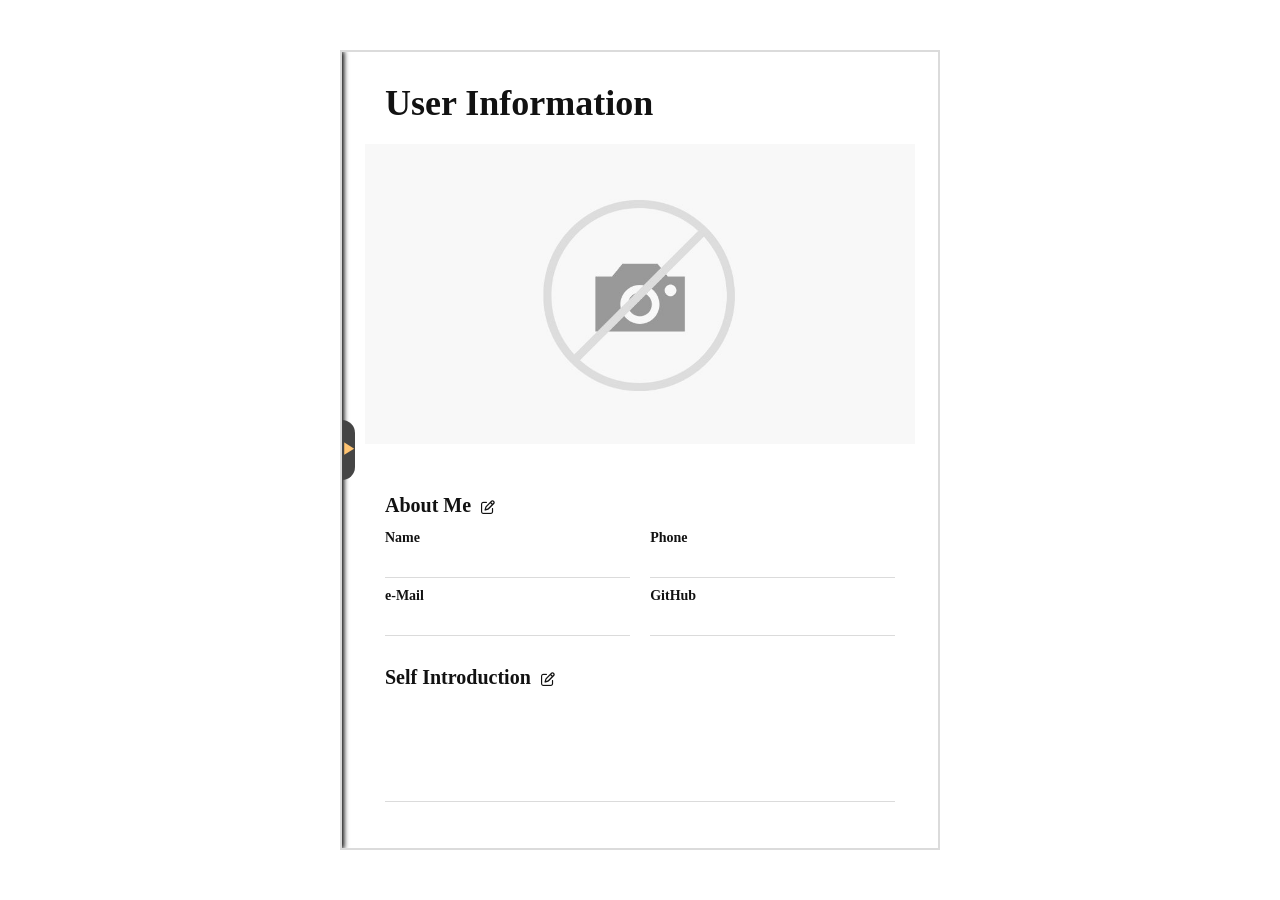
<file: web_back/todo/index.html>
<!DOCTYPE html>
<html lang="ko">
<head>
    <meta charset="UTF-8">
    <meta http-equiv="X-UA-Compatible" content="IE=edge">
    <meta name="viewport" content="width=device-width, initial-scale=1.0">
    <link rel="stylesheet" href="https://cdnjs.cloudflare.com/ajax/libs/font-awesome/6.3.0/css/all.min.css" integrity="sha512-SzlrxWUlpfuzQ+pcUCosxcglQRNAq/DZjVsC0lE40xsADsfeQoEypE+enwcOiGjk/bSuGGKHEyjSoQ1zVisanQ==" crossorigin="anonymous" referrerpolicy="no-referrer" />
    <link rel="stylesheet" href="./css/reset.css">
    <link rel="stylesheet" href="./css/common.css">
    <link rel="stylesheet" href="./css/modal.css">
    <link rel="stylesheet" href="./css/aside.css">
    <link rel="stylesheet" href="./css/index.css">
    <title>TODO-LIST</title>
</head>
<body>
    <div class="container">
        <aside class="menu-aside hidden-menu">
            <button class="menu-button">▶</button>

            <header class="aside-header">
                <h1 class="header-title"><i class="fa-regular fa-calendar-check"></i>TODOLIST</h1>
            </header>
            <nav class="menu-nav">
                <ul class="menu-list">
                    <a href="javascript:void(0)" class="menu-items">
                        <li><i class="fa-regular fa-user"></i>User Information</li>
                    </a>
                    <a href="javascript:void(0)" class="menu-items">
                        <li><i class="fa-regular fa-calendar"></i>To Do List</li>
                    </a>
                </ul>
            </nav>
        </aside>
        <main class="main-container">
            <header class="main-header">
                <h1 class="main-title">User Information</h1>
            </header>
            <div class="info-photo">
                <form class="photo-form">
                    <input type="file" class="photo-file" name="file">
                </form>
                <img src="">
                <div class="change-nav">클릭하여 이미지 변경</div>
            </div>
            <div class="info-main">
                <h1 class="info-title">
                    About Me
                    <button class="modify-button m-aboutme">
                        <i class="fa-regular fa-pen-to-square"></i>
                    </button>
                    <button class="modify-button s-aboutme button-hidden">
                        <i class="fa-regular fa-square-check"></i>
                    </button>
                </h1>
                <div class="info-detail">
                    <div class="detail-left">
                        <div class="info-input-container">
                            <label for="name">Name</label>
                            <input type="text" id="name" class="info-input" disabled>
                        </div>
                        <div class="info-input-container">
                            <label for="email">e-Mail</label>
                            <input type="text" id="email" class="info-input" disabled>
                        </div>
                    </div>
                    <div class="detail-right">
                        <div class="info-input-container">
                            <label for="phone">Phone</label>
                            <input type="text" id="phone" class="info-input" disabled>
                        </div>
                        <div class="info-input-container">
                            <label for="github">GitHub</label>
                            <input type="text" id="github" class="info-input" disabled>
                        </div>
                    </div>
                </div>
                <div class="info-introduce">
                    <h1 class="info-title">
                        Self Introduction
                        <button class="modify-button m-introduce">
                            <i class="fa-regular fa-pen-to-square"></i>
                        </button>
                        <button class="modify-button s-introduce button-hidden">
                            <i class="fa-regular fa-square-check"></i>
                        </button>
                    </h1>
                    <textarea class="introduce-input" disabled></textarea>
                </div>
            </div>
        </main>
        <main class="main-container main-hidden">
            <header class="main-header">
                <h1 class="main-title">ToDo</h1>
                <div class="todo-input-container">
                    <i class="fa-regular fa-file-lines"></i>
                    <input type="text" class="todo-input" placeholder="Please enter todo...">
                    <button class="add-todo-button"><i class="fa-solid fa-plus"></i></button>
                </div>
            </header>
            <ul class="todo-content-list">
            </ul>
        </main>
    </div>
    <div class="modal-container modal-hidden">
        <div class="modal-section">
            <div class="modal-header">
                <h1 class="modal-title">ToDo 삭제</h1>
            </div>
            <div class="modal-main">
                <p class="modal-message">ToDo를 삭제하시겠습니까?</p>
            </div>
            <div class="modal-footer">
                <button type="button" class="modal-ok-button">확인</button>
                <button type="button" class="modal-cancel-button">취소</button>
            </div>
        </div>
    </div>
    <script src="./js/aside.js"></script>
    <script src="./js/information.js"></script>
    <script src="./js/todo.js"></script>
    <script src="./js/modal.js"></script>
    <script src="./js/app.js"></script>
</body>
</html>
</file>
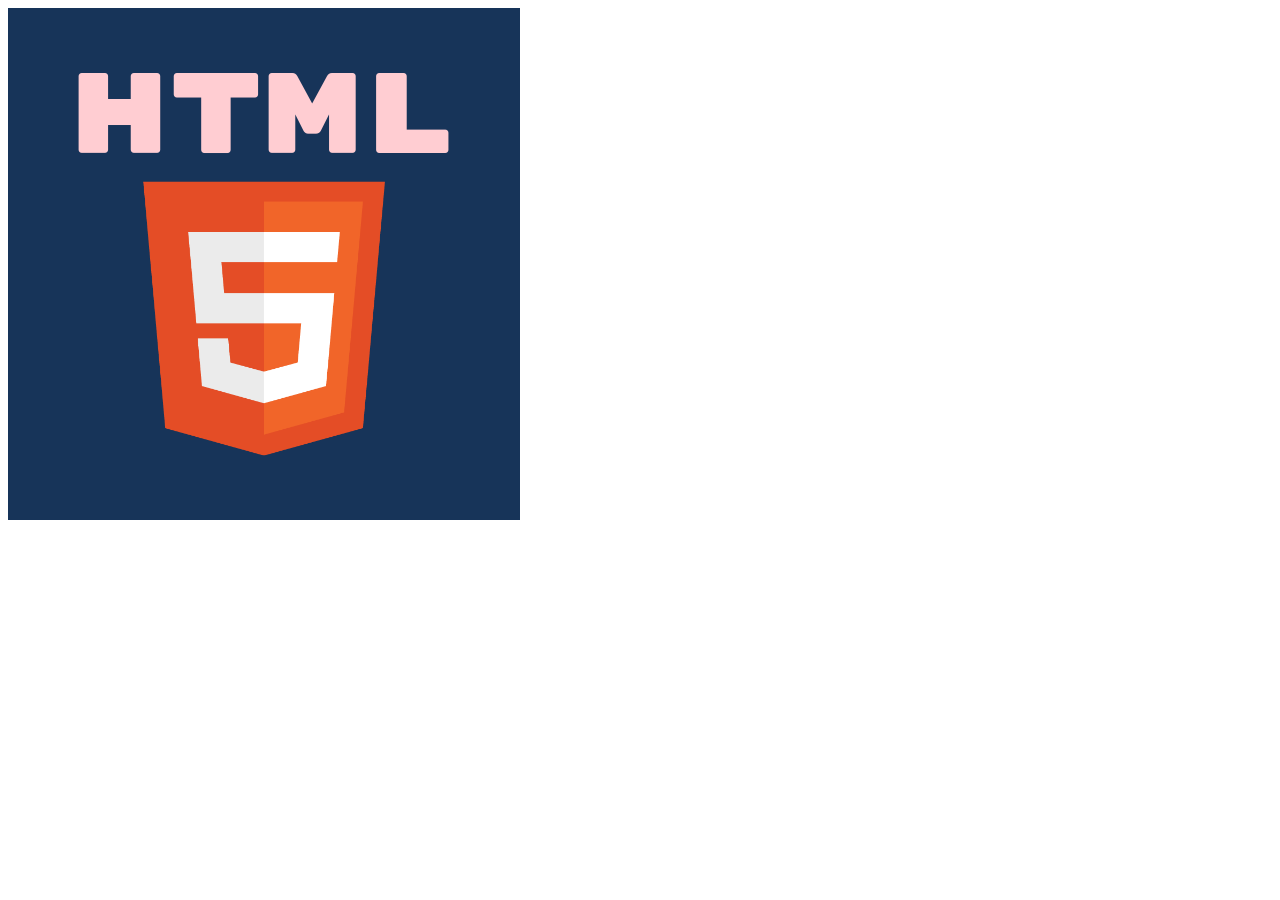
<file: web_back/html/image.html>
<!DOCTYPE html>
<html lang="en">
<head>
    <meta charset="UTF-8">
    <meta http-equiv="X-UA-Compatible" content="IE=edge">
    <meta name="viewport" content="width=device-width, initial-scale=1.0">
    <title>Document</title>
</head>
<body>                                                    
    <img src="../images/html.png" alt="">
</body>
</html>
</file>
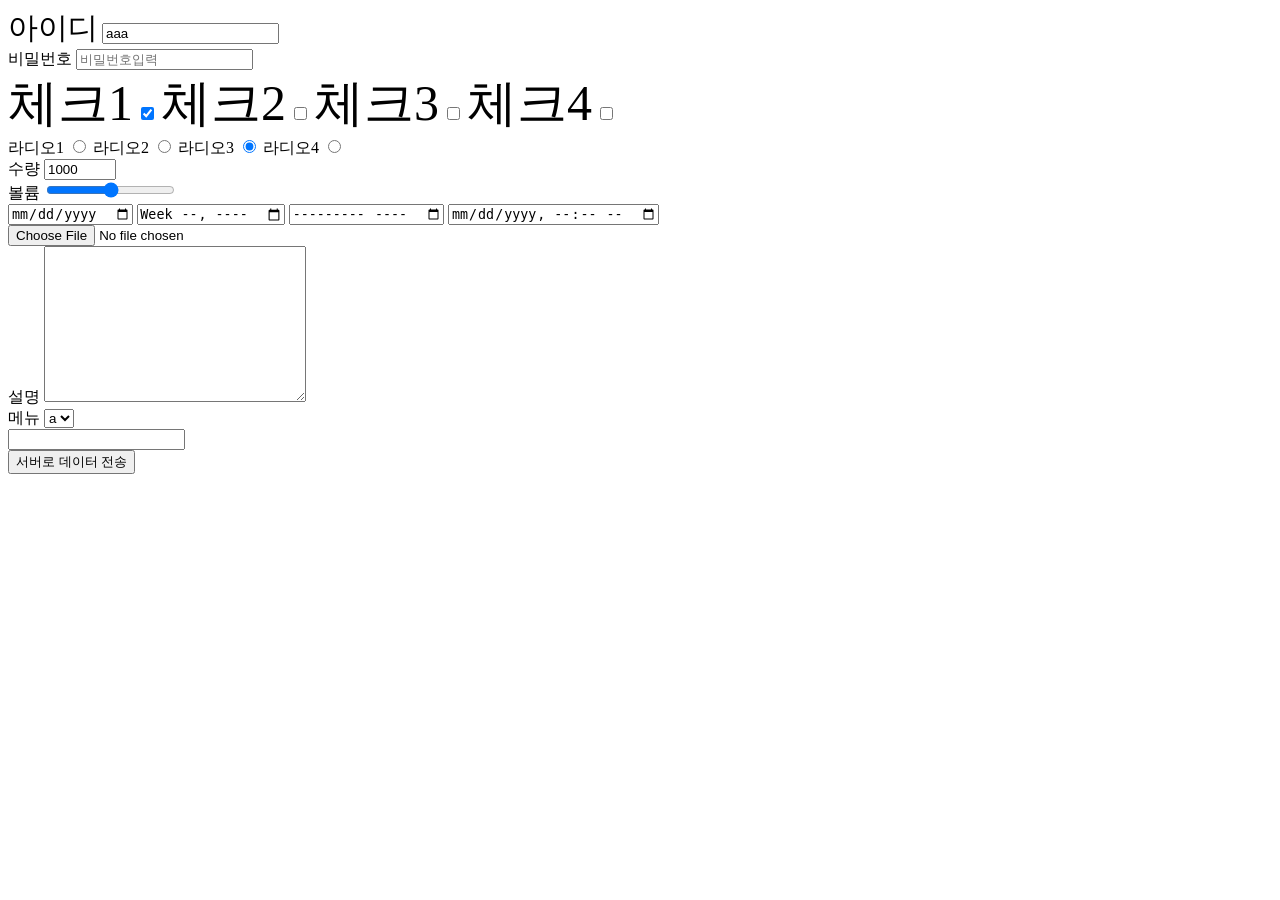
<file: web_back/html/input.html>
<!DOCTYPE html>
<html lang="ko">
<head>
    <meta charset="UTF-8">
    <meta http-equiv="X-UA-Compatible" content="IE=edge">
    <meta name="viewport" content="width=device-width, initial-scale=1.0">
    <title>Document</title>
    <style>
        .chk {
            font-size: 50px;
        }
    </style>
</head>
<body>
    <form>
        <div>
            <label for="username" style="font-size: 30px;">아이디</label>
            <input type="text" id="username" name="usernameValue" value="aaa" placeholder="아이디를 입력하세요.">
        </div>
        <div>
            <label for="password">비밀번호</label>
            <input type="password" id="password" placeholder="비밀번호입력">
        </div>
        <div>
            <label for="chk1" class="chk">체크1</label>
            <input type="checkbox" id="chk1" checked>
            <label for="chk2" class="chk">체크2</label>
            <input type="checkbox" id="chk2">
            <label for="chk3" class="chk">체크3</label>
            <input type="checkbox" id="chk3">
            <label for="chk4" class="chk">체크4</label>
            <input type="checkbox" id="chk4">
        </div>
        <div>
            <label for="rdo1">라디오1</label>
            <input type="radio" id="rdo1" name="rdo1">
            <label for="rdo2">라디오2</label>
            <input type="radio" id="rdo2" name="rdo1">
            <label for="rdo3">라디오3</label>
            <input type="radio" id="rdo3" name="rdo2" value="r2-1" checked>
            <label for="rdo4">라디오4</label>
            <input type="radio" id="rdo4" name="rdo2" value="r2-2">
        </div>
        <div>
            <label for="number">수량</label>
            <input type="number" id="number" name="stock" value="1000" min="0" max="10000" step="1000">
        </div>
        <div>
            <label for="range">볼륨</label>
            <input type="range" id="range" min="0" max="30">
            <span id="level"></span>
            <script>
                const range = document.querySelector("#range");
                range.onchange = () => {
                    const level = document.querySelector("#level");
                    level.textContent = range.value;
                }
            </script>
        </div>
        <div>
            <input type="date">
            <input type="week">
            <input type="month">
            <input type="datetime-local">
        </div>
        <div>
            <input type="file" accept=".pdf,.jpeg">
        </div>
        <div>
            <label for="content">설명</label>
            <textarea id="content" cols="30" rows="10"></textarea>
        </div>
        <div>
            <label for="menu">메뉴</label>
            <select id="menu">
                <option value="a">a</option>
                <option value="b">b</option>
                <option value="c">c</option>
                <option value="d">d</option>
            </select>
        </div>
        <div>
            <input type="text" list="list">
            <datalist id="list">
                <option value="aaa1">aaa1</option>
                <option value="aaa2">aaa2</option>
                <option value="bbb1">bbb1</option>
                <option value="bbb2">bbb2</option>
            </datalist>
        </div>
        <div>
            <button type="button">서버로 데이터 전송</button>
        </div>
    </form>
</body>
</html>
</file>
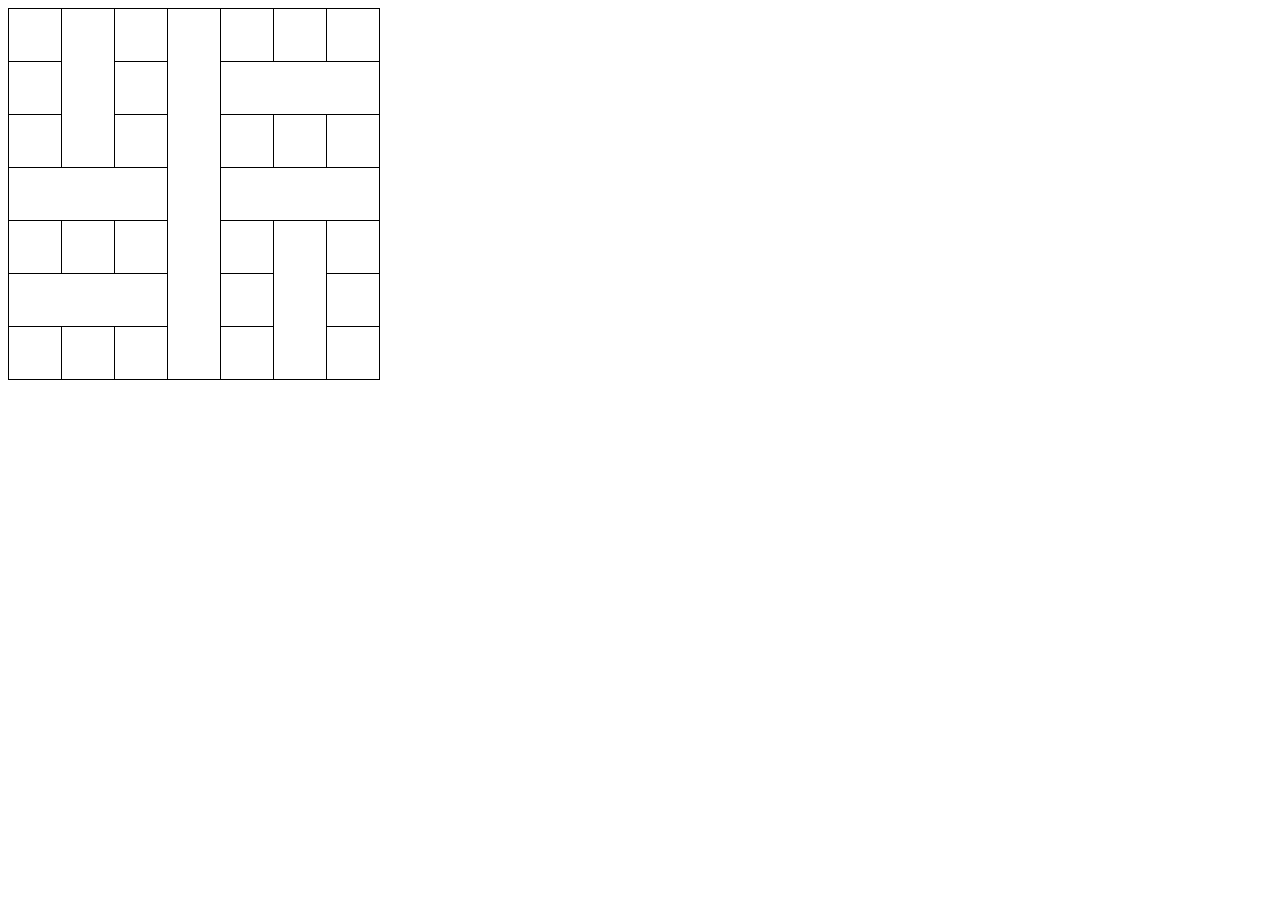
<file: web_back/html/table2.html>
<!DOCTYPE html>
<html lang="ko">
<head>
    <meta charset="UTF-8">
    <meta http-equiv="X-UA-Compatible" content="IE=edge">
    <meta name="viewport" content="width=device-width, initial-scale=1.0">
    <title>표</title>
    <style>
        table {
            border-collapse: collapse;
        }

        table, td {
            border: 1px solid #000000;
        }

        td {
            width: 50px;
            height: 50px;
        }


    </style>
</head>
<body>
    <table>
        <tr>
            <td></td>
            <td rowspan="3"></td>
            <td></td>
            <td rowspan="7"></td>
            <td></td>
            <td></td>
            <td></td>
        </tr>
        <tr>
            <td colspan="3"></td>
        </tr>
        <tr>
            <td></td>
            <td></td>
            <td></td>
            <td></td>
            <td></td>
        </tr>
        <tr>
            <td colspan="3"></td>
            <td colspan="3"></td>
        </tr>
        <tr>
            <td></td>
            <td></td>
            <td></td>
            <td></td>
            <td rowspan="3"></td>
            <td></td>
        </tr>
        <tr>
            <td colspan="3"></td>
        </tr>
        <tr>
            <td></td>
            <td></td>
            <td></td>
            <td></td>
            <td></td>
        </tr>
    </table>
</body>
</html>
</file>
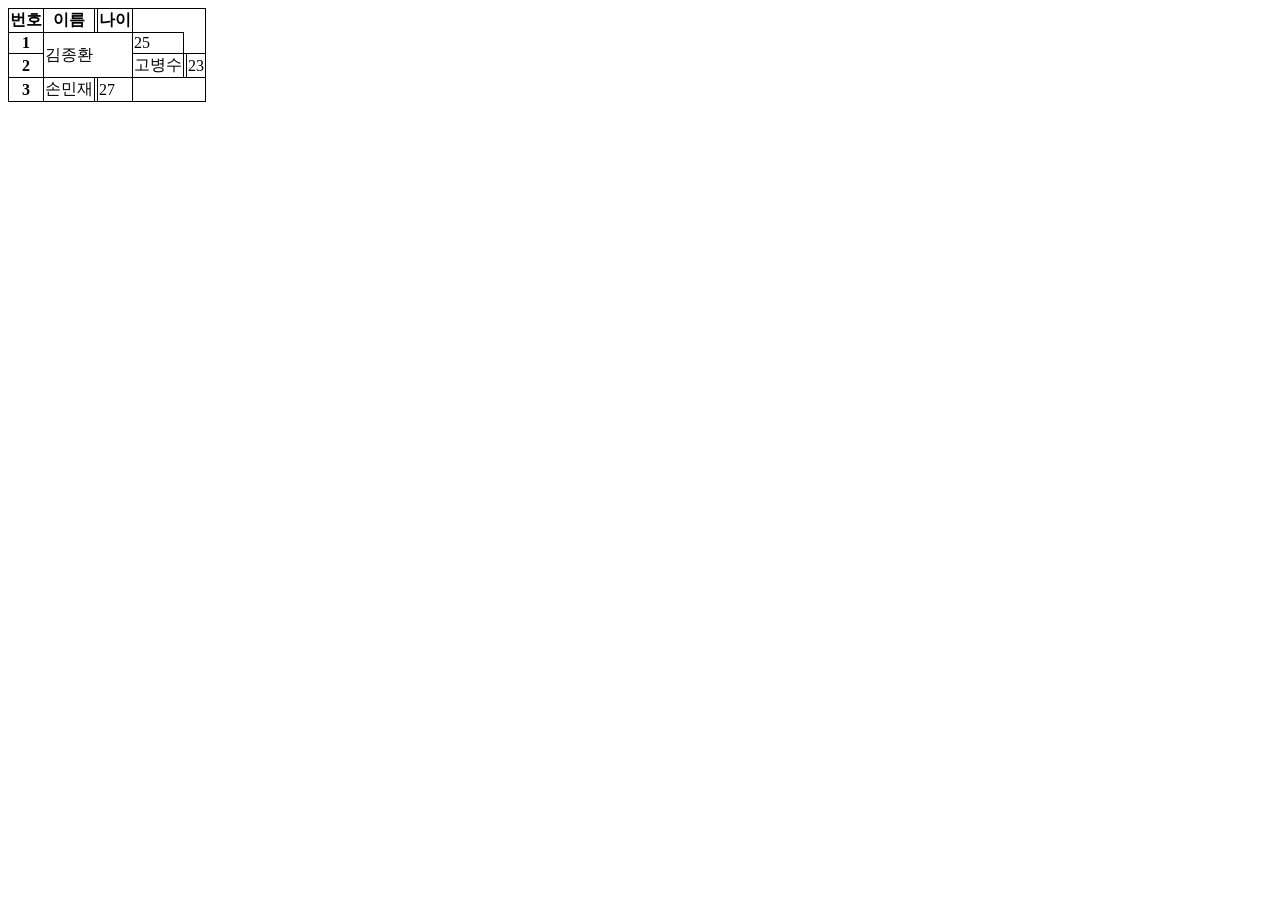
<file: web_back/html/text.html>
<!DOCTYPE html>
<html lang="ko">
<head>
    <meta charset="UTF-8">
    <meta http-equiv="X-UA-Compatible" content="IE=edge">
    <meta name="viewport" content="width=device-width, initial-scale=1.0">
    <title>Document</title>
    <style>
        table {
            border-collapse: collapse;
            border: 1px solid black;
        }
        th, td {
            border: 1px solid black;
        }
    </style>
</head>
<body>
    <table>
        <thead>
            <tr>
                <th>번호</th>
                <th>이름</th>
                <th></th>
                <th>나이</th>
            </tr>
        </thead>
        <tbody>
            <tr>
                <th>1</th>
                <td colspan="4" rowspan="2">김종환</td>
                <td>25</td>
            </tr>
            <tr>
                <th>2</th>
                <td>고병수</td>
                <td></td>
                <td>23</td>
            </tr>
            <tr>
                <th>3</th>
                <td>손민재</td>
                <td></td>
                <td>27</td>
            </tr>
        </tbody>
    </table>
</body>
</html>
</file>
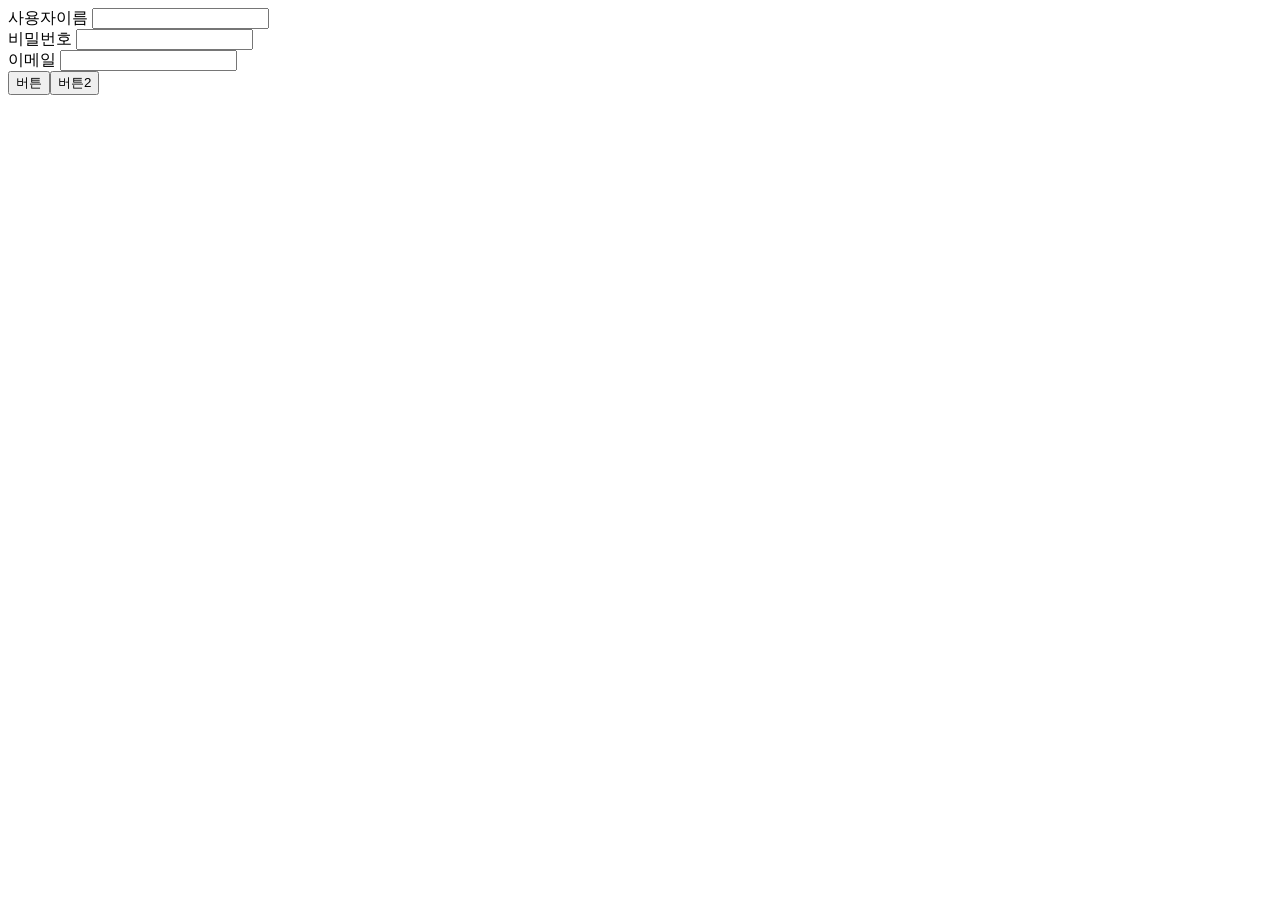
<file: web_back/javascript/dom1.html>
<!DOCTYPE html>
<html lang="en">
<head>
    <meta charset="UTF-8">
    <meta http-equiv="X-UA-Compatible" content="IE=edge">
    <meta name="viewport" content="width=device-width, initial-scale=1.0">
    <title>Document</title>
</head>
<body>
    <div>
        <div>
            <label for="">사용자이름</label>
            <input type="text">
        </div>
        <div>
            <label for="">비밀번호</label>
            <input type="password">
        </div>
        <div>
            <label for="">이메일</label>
            <input type="text">
        </div>
    </div>
    <script src="./js/dom1.js"></script>
</body>
</html>
</file>
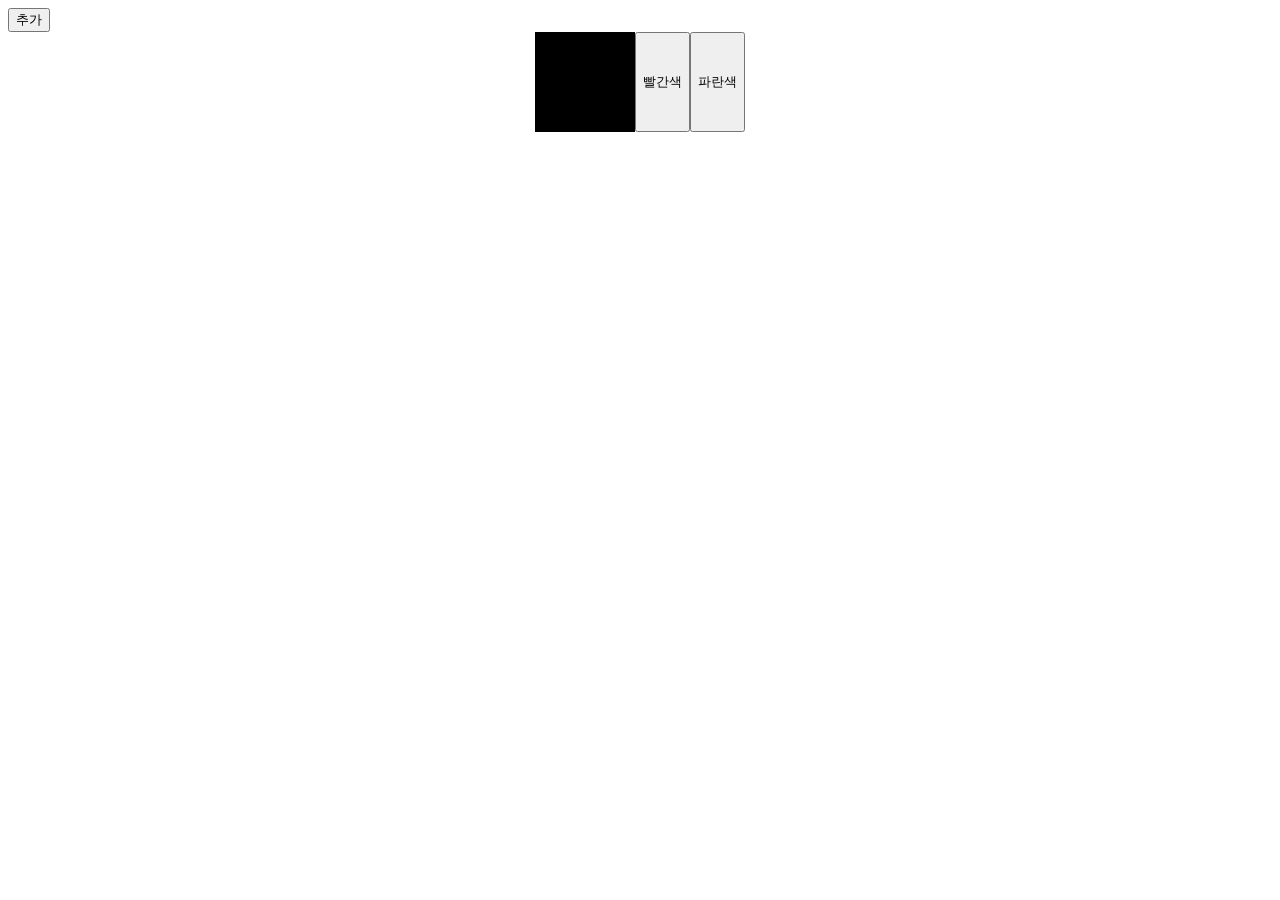
<file: web_back/javascript/dom2.html>
<!DOCTYPE html>
<html lang="en">
<head>
    <meta charset="UTF-8">
    <meta http-equiv="X-UA-Compatible" content="IE=edge">
    <meta name="viewport" content="width=device-width, initial-scale=1.0">
    <title>Document</title>
    <style>
        .container {
            display: flex;
            justify-content: center;
        }

        .box {
            width: 100px;
            height: 100px;
        }
    </style>
</head>
<body>
    <button class="add-button">추가</button>
    <div class="container">
        <div class="box"></div>
        <button class="red-button">빨간색</button>
        <button class="blue-button">파란색</button>
    </div>
    <script src="./js/dom2.js"></script>
</body>
</html>
</file>
<file: web_back/todo/css/common.css>
*::-webkit-scrollbar {
    width: 5px;
}

*::-webkit-scrollbar-thumb {
    background-color: #dbdbdb;
    border-radius: 5px;
}

.container {
    position: relative;
    margin: 50px auto;
    border: 2px solid #dbdbdb;
    width: 600px;
    height: 800px;
    background-color: white;
    overflow: hidden;
}

input, textarea {
    border: none;
    outline: none;
    padding: 5px;
}

input:focus, textarea:focus {
    background-color: #fafafa;
}

input:-webkit-autofill,
input:-webkit-autofill:hover,
input:-webkit-autofill:focus,
input:-webkit-autofill:active {
transition: background-color 5000s;
-webkit-text-fill-color: #121212 !important;
}

button {
    border: 1px solid #dbdbdb;
    padding: 5px 10px;
    background-color: white;
    font-weight: 600;
    cursor: pointer;
}

button:hover {
    background-color: #fafafa;
}

button:active {
    background-color: #f0f0f0;
}
</file>
<file: web_back/todo/css/modal.css>
.modal-container {
    position: absolute;
    top: 0px;
    left: 0px;
    z-index: 999;

    display: flex;
    justify-content: center;
    align-items: center;

    width: 100%;
    height: 100%;

    background-color: #000000dd;
}

.modal-hidden {
    display: none;
}

.modal-section {
    border-radius: 2px;
    padding: 2px;
    width: 350px;
    height: 200px;

    background-color: #fff;
    box-shadow: 0px 0px 10px 1px #000000;
}

.modal-header {
    display: flex;
    align-items: center;
    padding: 0px 10px;
    height: 20%;
}

.modal-main {
    display: flex;
    flex-direction: column;
    justify-content: center;
    align-items: center;
    padding: 10px;
    height: 60%;
}

.todo-modify-input {
    margin-top: 10px;
    border-bottom: 1px solid #dbdbdb;
    width: 100%;
    height: 35px;
    text-align: center;
}

.modal-footer {
    display: flex;
    justify-content: flex-end;
    align-items: flex-start;
    padding: 0px 10px;
    height: 20%;
}

.modal-footer button {
    margin-left: 5px;
}
</file>
<file: web_back/todo/css/aside.css>
.menu-aside {
    position: absolute;
    top: 0px;
    left: 0px;
    z-index: 99;

    width: 300px;
    height: 100%;
    box-shadow: 1px 0px 5px 1px black;
    background-color: #454545;
    transition: left 1s ease;
}

.hidden-menu {
    left: -300px;
}

.aside-header {
    display: flex;
    justify-content: space-between;
    align-items: center;

    border-bottom: 1px solid #dbdbdb;
    padding: 20px 5px 20px 10px;

    background-color: #121212;
}

.header-title, .aside-header i[class *= "fa"] {
    color: white;
}

.menu-button {
    position: absolute;
    transform: translateY(-50%);
    top: 50%;
    right: -13px;

    display: flex;
    justify-content: center;
    align-items: center;

    border: none;
    border-top-right-radius: 20px;
    border-bottom-right-radius: 20px;
    padding: 0;
    width: 13px;
    height: 60px;

    background-color: #454545;
    color: #ffc472;
}

.menu-button:hover, .menu-button:active {
    background-color: #454545;
    text-shadow: 0px 0px 5px #ffc472;
}

.fa-calendar-check {
    padding: 0px 15px;
    font-size: 18px;
}

.header-title {
    font-size: 18px;
    cursor: default;
}

.menu-nav {
    padding-top: 20px;
}

.menu-items li {
    display: flex;
    align-items: center;

    border-bottom: 1px solid #dbdbdb;
    padding: 0px 20px;
    height: 40px;
    background-color: #303030;

    font-size: 16px;
    color: white;
}

.menu-items li:hover {
    background-color: #121212;
}

.menu-items li .fa-regular {
    padding: 0 10px;
    font-size: 16px;
    color: white;
}
</file>
<file: web_back/todo/css/index.css>
.main-container {
    margin: 10px auto;
    width: 550px;
    height: 100%;
}

.main-hidden {
    display: none;
}

.main-header {
    display: flex;
    justify-content: space-between;
    align-items: flex-end;
}

.main-title {
    margin: 20px 0px 0px 20px;
    font-size: 36px;
}

.todo-input-container {
    position: relative;
    display: flex;
    align-items: flex-end;
    margin-bottom: 3px;
    border-bottom: 1px solid #dbdbdb;
    padding-right: 50px;
    width: 70%;
    height: 40px;
}

.todo-input-container .fa-file-lines {
    font-size: 20px;
    margin: 8px;
}

.todo-input {
    padding: 0 70px;
    width: 100%;
    height: 100%;
    transition: padding 0.5s ease;
}

.todo-input:focus {
    padding: 0px 10px;
}

.add-todo-button {
    position: absolute;
    transform: translateY(-50%);
    top: 50%;
    right: 0px;

    border: none;
    padding: 5px 20px;
    height: 100%;
}

.todo-content-list {
    display: flex;
    flex-wrap: wrap;
    padding: 20px;
    width: 100%;
    height: 88%;
    overflow-y: auto;
}

.content-container {
    margin: 10px;
    width: 230px;
    height: 230px;
    box-shadow: 0px 0px 5px 1px #dbdbdb;
    cursor: pointer;
    transition: box-shadow 0.3s ease;
}

.content-container:hover {
    box-shadow: 0px 0px 10px 1px #121212;
}

.content-header {
    display: flex;
    justify-content: space-between;
    border-bottom: 1px solid #f0f0f0;
    padding: 10px;
    padding-bottom: 5px;
    height: 20%;
}
.todo-date {
    display: flex;
    align-items: flex-start;
    height: 100%;
    font-size: 20px;
    line-height: 15px;
}

.todo-date-time {
    display: flex;
    align-items: flex-end;
    font-size: 11px;
}

.content-main {
    padding: 10px;
    height: 65%;
    word-break: keep-all;
    line-height: 25px;
}
.content-footer {
    display: flex;
    justify-content: flex-end;
    padding: 10px;
    padding-top: 0;
    height: 15%;
}

.modify-button, .remove-button {
    border: none;
    padding: 5px;
}

.info-photo {
    position: relative;
    display: flex;
    justify-content: center;
    align-items: center;
    margin-top: 20px;
    width: 100%;
    height: 300px;
    overflow: hidden;
    cursor: pointer;
}

.info-photo:hover {
    opacity: 0.8;
}

.photo-file {
    display: none;
}

.info-photo img {
    width: 100%;
}

.change-nav {
    position: absolute;
    bottom: 3px;
    right: 3px;

    display: none;

    border-radius: 5px;
    padding: 5px;
    background-color: #121212bb;
    color: white;
    font-size: 12px;
}

.info-photo:hover .change-nav {
    display: block;
}

.info-main {
    margin-top: 30px;
    padding: 20px;
}

.info-title {
    font-size: 20px;
    margin-bottom: 10px;
    cursor: default;
}

.button-hidden {
    display: none;
}

.info-detail {
    display: flex;
    justify-content: space-between;
    margin-bottom: 20px;
}

.detail-left, .detail-right {
    width: 48%;
}

.info-input-container {
    display: flex;
    flex-direction: column;
    width: 100%;
}

.info-input-container label {
    font-weight: 600;
    margin-bottom: 5px;
}

.info-input {
    margin-bottom: 10px;
    border-bottom: 1px solid #dbdbdb;
    width: 100%;
    background-color: #f0f0f0;
}

.introduce-input {
    border-bottom: 1px solid #dbdbdb;
    width: 100%;
    height: 100px;
    resize: none;
    background-color: #f0f0f0;
}

.info-input:disabled, 
.introduce-input:disabled {
    background-color: white;
}
</file>
